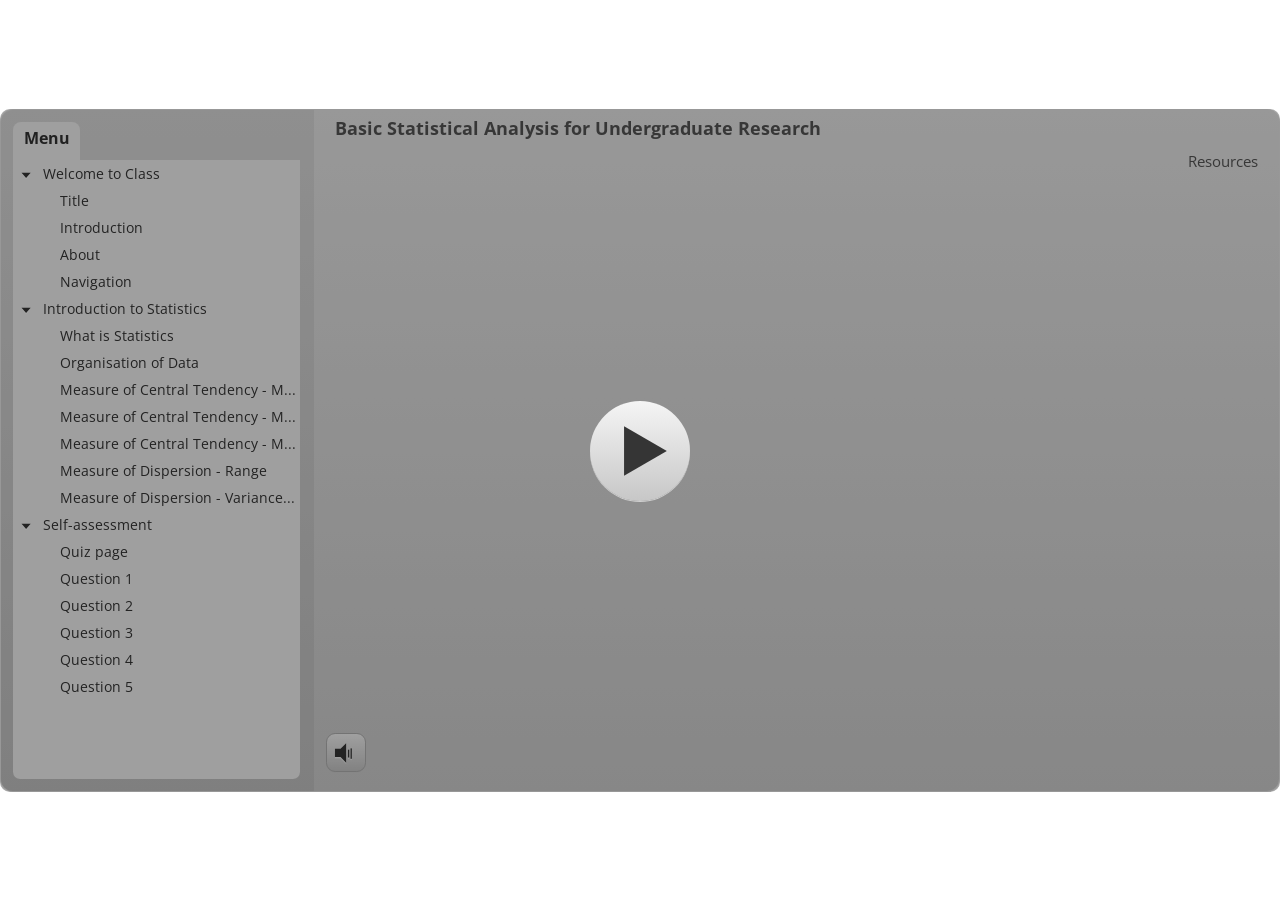
<file: index.html>
<!DOCTYPE html>
<html lang="en-US">
<head>
  <meta charset="utf-8">
  <!-- Created using Storyline 3 - http://www.articulate.com  -->
  <!-- version: 3.10.22406.0 -->
  <title>Basic Statistical Analysis for Undergraduate Research</title>
  <meta http-equiv="x-ua-compatible" content="IE=edge" />
  <meta name="viewport" content="width=device-width, initial-scale=1.0, user-scalable=no, shrink-to-fit=no, minimal-ui" />
  <meta name="apple-mobile-web-app-capable" content="yes" />
  <style>
    html, body { height: 100%; padding: 0; margin: 0 }
    #app { height: 100%; width: 100%; }
  </style>
  
  <script>window.THREE = { };</script>
</head>
<body style="background: #FFFFFF" class="cs-HTML theme-classic">
  <!-- 360 -->
  <script>!function(e){function n(e,i){return e.test(i)}function i(e){var i=e||navigator.userAgent,o=i.split("[FBAN");if(void 0!==o[1]&&(i=o[0]),this.apple={phone:n(t,i),ipod:n(d,i),tablet:!n(t,i)&&n(s,i),device:n(t,i)||n(d,i)||n(s,i)},this.amazon={phone:n(h,i),tablet:!n(h,i)&&n(a,i),device:n(h,i)||n(a,i)},this.android={phone:n(h,i)||n(b,i),tablet:!n(h,i)&&!n(b,i)&&(n(a,i)||n(r,i)),device:n(h,i)||n(a,i)||n(b,i)||n(r,i)},this.windows={phone:n(l,i),tablet:n(p,i),device:n(l,i)||n(p,i)},this.other={blackberry:n(f,i),blackberry10:n(u,i),opera:n(c,i),firefox:n(A,i),chrome:n(w,i),device:n(f,i)||n(u,i)||n(c,i)||n(A,i)||n(w,i)},this.seven_inch=n(v,i),this.any=this.apple.device||this.android.device||this.windows.device||this.other.device||this.seven_inch,this.phone=this.apple.phone||this.android.phone||this.windows.phone,this.tablet=this.apple.tablet||this.android.tablet||this.windows.tablet,"undefined"==typeof window)return this}function o(){var e=new i;return e.Class=i,e}var t=/iPhone/i,d=/iPod/i,s=/iPad/i,b=/(?=.*\bAndroid\b)(?=.*\bMobile\b)/i,r=/Android/i,h=/(?=.*\bAndroid\b)(?=.*\bSD4930UR\b)/i,a=/(?=.*\bAndroid\b)(?=.*\b(?:KFOT|KFTT|KFJWI|KFJWA|KFSOWI|KFTHWI|KFTHWA|KFAPWI|KFAPWA|KFARWI|KFASWI|KFSAWI|KFSAWA)\b)/i,l=/IEMobile/i,p=/(?=.*\bWindows\b)(?=.*\bARM\b)/i,f=/BlackBerry/i,u=/BB10/i,c=/Opera Mini/i,w=/(CriOS|Chrome)(?=.*\bMobile\b)/i,A=/(?=.*\bFirefox\b)(?=.*\bMobile\b)/i,v=new RegExp("(?:Nexus 7|BNTV250|Kindle Fire|Silk|GT-P1000)","i");"undefined"!=typeof module&&module.exports&&"undefined"==typeof window?module.exports=i:"undefined"!=typeof module&&module.exports&&"undefined"!=typeof window?module.exports=o():"function"==typeof define&&define.amd?define("isMobile",[],e.isMobile=o()):e.isMobile=o()}(this);
    window.isMobile.apple.tablet = window.isMobile.apple.tablet ||
      (navigator.platform === 'MacIntel' && navigator.maxTouchPoints > 1);
    window.isMobile.apple.device = window.isMobile.apple.device || window.isMobile.apple.tablet;
    window.isMobile.tablet = window.isMobile.tablet || window.isMobile.apple.tablet;
    window.isMobile.any = window.isMobile.any || window.isMobile.apple.tablet;
  </script>

  <div id="focus-sink" aria-hidden="true" tabIndex=-1"></div>

  <div id="preso"></div>
  <script>
    window.DS = {};
    window.globals = {
      DATA_PATH_BASE: '',
      HAS_FRAME: true,
      HAS_SLIDE: true,

      lmsPresent: false,
      tinCanPresent: false,
      cmi5Present: false,
      aoSupport: false,
      scale: 'show all',
      captureRc: false,
      browserSize: 'optimal',
      bgColor: '#FFFFFF',
      features: '',
      themeName: 'classic',
      preloaderColor: '#FFFFFF',
      suppressAnalytics: false,
      productChannel: 'perpetual',
      publishSource: 'storyline',
      aid: '',
      cid: 'ec2d8eb5-b5d3-43e5-b80c-8f13fcba9091',
      playerVersion: '3.10.22406.0',
      maxIosVideoElements: 5,

      
      parseParams: function(qs) {
        if (window.globals.parsedParams != null) {
          return window.globals.parsedParams;
        }
        qs = (qs || window.location.search.substr(1)).split('+').join(' ');
        var params = {},
            tokens,
            re = /[?&]?([^=]+)=([^&]*)/g;

        while (tokens = re.exec(qs)) {
          params[decodeURIComponent(tokens[1]).trim()] =
            decodeURIComponent(tokens[2]).trim();
        }
        window.globals.parsedParams = params;
        return params;
      }

    };

    (function() {

      var classTypes = [ 'desktop', 'mobile', 'phone', 'tablet' ];

      var addDeviceClasses = function(prefix, testObj) {
        var curr, i;
        for (i = 0; i < classTypes.length; i++) {
          curr = classTypes[i];
          if (testObj[curr]) {
            document.body.classList.add(prefix + curr);
          }
        }
      };

      var params = window.globals.parseParams(),
          isDevicePreview = params.devicepreview === '1',
          isPhoneOverride = params.deviceType === 'phone' || (isDevicePreview && params.phone == '1'),
          isTabletOverride = (params.deviceType === 'tablet' || isDevicePreview) && !isPhoneOverride,
          isMobileOverride = isPhoneOverride || isTabletOverride;

      var deviceView = {
        desktop: !window.isMobile.any && !isMobileOverride,
        mobile: window.isMobile.any || isMobileOverride,
        phone: isPhoneOverride || (window.isMobile.phone && !isTabletOverride),
        tablet: isTabletOverride || window.isMobile.tablet
      };

      window.globals.deviceView = deviceView;
      window.isMobile.desktop = !window.isMobile.any;
      window.isMobile.mobile = window.isMobile.any;

      addDeviceClasses('view-', deviceView);

    })();
  </script>
  
  <script src='story_content/user.js' type=text/javascript></script>
  <div class="slide-loader"></div>

  <script type="text/javascript">
    if (window.globals.deviceView.isMobile) { var doc = document, loader = doc.body.querySelector('.slide-loader'); [ 1, 2, 3 ].forEach(function(n) { var d = doc.createElement('div'); d.style.backgroundColor = window.globals.preloaderColor; d.classList.add('mobile-loader-dot'); d.classList.add('dot' + n); loader.appendChild(d); }); }
  </script>

  <div class="mobile-load-title-overlay" style="display: none">
    <div class="mobile-load-title">Basic Statistical Analysis for Undergraduate Research</div>
  </div>

  <div class="mobile-chrome-warning"></div>

  <script>
    
    if (window.autoSpider && window.vInterfaceObject) {
      document.querySelector('.mobile-load-title-overlay').style.display = 'none';
    }
  </script>

  

  <link rel="stylesheet" href="html5/data/css/output.min.css" data-noprefix />
</body>
<script src="html5/lib/scripts/ds-bootstrap.min.js"></script>
</html>
</file>
<file: html5/data/css/output.min.css>
@font-face {
  font-family: 'Open SansBold CharsBoldA15795FA';
  src: url('[data-uri]');
  font-style: normal;
  font-weight: normal;
}
@font-face {
  font-family: 'Open Sans Charset1_ 6Yl6DC31470';
  src: url('[data-uri]');
  font-style: normal;
  font-weight: normal;
}
@font-face {
  font-family: 'Arial Charset1_ 6JJsM3A7D0A2F87';
  src: url('[data-uri]');
  font-style: normal;
  font-weight: normal;
}
@font-face {
  font-family: 'Open SansItalic CItalic4F88DCAE';
  src: url('[data-uri]');
  font-style: normal;
  font-weight: normal;
}
@font-face {
  font-family: 'Lucida Sans Unicode Cha3C967373';
  src: url('[data-uri]');
  font-style: normal;
  font-weight: normal;
}
@font-face {
  font-family: 'Times New Roman CharsetB6053366';
  src: url('[data-uri]');
  font-style: normal;
  font-weight: normal;
}
@font-face {
  font-family: 'Open SansBold CharsBoldE47A47C6';
  src: url('[data-uri]');
  font-style: normal;
  font-weight: normal;
}
@font-face {
  font-family: 'Open Sans Charset0_v9TY33EDE6F2';
  src: url('[data-uri]');
  font-style: normal;
  font-weight: normal;
}
.cs-npnxnanbnsnfns00001100101 .cs-infopanel  {
  box-shadow: 0 1px 0 rgba(184, 184, 184, 1);
  background: rgba(255, 255, 255, 1);
}
.cs-npnxnanbnsnfns00001100101 .cs-infopanel .cs-link {
  color: rgba(124, 34, 128, 1);
}
.cs-npnxnanbnsnfns00001100101 .cs-infopanel .cs-link:hover {
  color: rgba(0, 0, 238, 1);
}
.cs-npnxnanbnsnfns00001100101 .cs-infopanel .cs-name {
  color: rgba(68, 68, 68, 1);
}
.cs-npnxnanbnsnfns00001100101 .cs-infopanel .cs-title {
  color: rgba(153, 153, 153, 1);
}
.cs-npnxnanbnsnfns00001100101 .cs-infopanelpopup  {
  box-shadow: 0 1px 0 rgba(184, 184, 184, 1);
  background: linear-gradient(180deg, rgba(233, 233, 233, 1) 0%, rgba(207, 207, 207, 1) 100%);
}
.cs-npnxnanbnsnfns00001100101 .cs-infopanelpopup .cs-link {
  color: rgba(124, 34, 128, 1);
}
.cs-npnxnanbnsnfns00001100101 .cs-infopanelpopup .cs-link:hover {
  color: rgba(0, 0, 238, 1);
}
.cs-npnxnanbnsnfns00001100101 .cs-infopanelpopup .cs-name {
  color: rgba(68, 68, 68, 1);
}
.cs-npnxnanbnsnfns00001100101 .cs-infopanelpopup .cs-bio {
  color: rgba(153, 153, 153, 1);
}
.cs-npnxnanbnsnfns00001100101 .cs-timer  {
  color: rgba(85, 85, 85, 1);
}
.cs-npnxnanbnsnfns00001100101 .cs-duration stop:first-child {
  stop-color: rgba(0, 215, 255, 1);
}
.cs-npnxnanbnsnfns00001100101 .cs-duration stop:last-child {
  stop-color: rgba(0, 171, 255, 1);
}
.cs-npnxnanbnsnfns00001100101 .cs-elapsed stop:first-child {
  stop-color: rgba(254, 227, 71, 1);
}
.cs-npnxnanbnsnfns00001100101 .cs-elapsed stop:last-child {
  stop-color: rgba(252, 204, 42, 1);
}
.cs-npnxnanbnsnfns00001100101 .cs-timer .cs-pie .cs-innerstroke {
  stroke: rgba(199, 199, 199, 1);
}
.cs-npnxnanbnsnfns00001100101 .cs-timer .cs-pie .cs-innerborder {
  stroke: rgba(255, 255, 255, 1);
}
.cs-npnxnanbnsnfns00001100101 .cs-window  {
  box-shadow: 0 8px 5px rgba(0, 0, 0, 0.2);
  border-color: rgba(234, 234, 234, 1);
  background: rgba(243, 243, 243, 1);
  color: rgba(85, 85, 85, 1);
}
.cs-npnxnanbnsnfns00001100101 .cs-window .cs-diva {
  border-color: rgba(247, 247, 247, 1);
}
.cs-npnxnanbnsnfns00001100101 .cs-window .cs-divb {
  border-color: rgba(211, 211, 211, 1);
}
.cs-npnxnanbnsnfns00001100101 .cs-editor .cs-editor-slide {
  color: rgba(85, 85, 85, 1);
}
.cs-npnxnanbnsnfns00001100101 .cs-editor .cs-editor-html {
  color: rgba(68, 68, 68, 1);
}
.cs-npnxnanbnsnfns00001100101 .cs-editor .cs-editor-button {
  text-shadow: 0 1px 0 rgba(240, 240, 240, 1);
  color: rgba(53, 53, 53, 1);
  border-color: rgba(177, 177, 177, 1);
  background: linear-gradient(180deg, rgba(245, 245, 245, 1) 0%, rgba(199, 199, 199, 1) 100%);
}
.cs-npnxnanbnsnfns00001100101 .cs-editor .cs-editor-button:hover {
  background: linear-gradient(180deg, rgba(242, 242, 242, 1) 0%, rgba(175, 175, 175, 1) 100%);
}
.cs-npnxnanbnsnfns00001100101 .cs-editor .cs-editor-button:active {
  background: linear-gradient(180deg, rgba(199, 199, 199, 1) 0%, rgba(244, 244, 244, 1) 100%);
}
.cs-npnxnanbnsnfns00001100101 .cs-listitem  {
  color: rgba(53, 53, 53, 1);
  border-color: rgba(223, 223, 223, 1);
}
.cs-npnxnanbnsnfns00001100101 .cs-listitem.cs-viewed {
  color: rgba(144, 144, 144, 1);
}
.cs-npnxnanbnsnfns00001100101 .cs-listitem.cs-selected {
  color: rgba(53, 53, 53, 1);
  background: rgba(192, 226, 241, 1);
}
.cs-npnxnanbnsnfns00001100101 .cs-listitem.cs-selected:hover {
  background: rgba(192, 226, 241, 1);
}
.cs-npnxnanbnsnfns00001100101 .cs-listitem.cs-selected.hover {
  background: rgba(192, 226, 241, 1);
}
.cs-npnxnanbnsnfns00001100101 .cs-listitem.cs-selected:focus {
  background: rgba(192, 226, 241, 1);
}
.cs-npnxnanbnsnfns00001100101 .cs-listitem .cs-icon-carrot {
  fill: rgba(53, 53, 53, 1);
}
.cs-npnxnanbnsnfns00001100101 .cs-listitem .cs-icon-carrot .cs-shadow {
  fill: rgba(255, 255, 255, 1);
}
.cs-npnxnanbnsnfns00001100101 .cs-listitem:hover {
  background: rgba(230, 230, 230, 1);
}
.cs-npnxnanbnsnfns00001100101 .cs-listitem.hover {
  background: rgba(230, 230, 230, 1);
}
.cs-npnxnanbnsnfns00001100101 .cs-listitem:focus {
  background: rgba(230, 230, 230, 1);
}
.cs-npnxnanbnsnfns00001100101 .cs-glossary  {
  color: rgba(53, 53, 53, 1);
}
.cs-npnxnanbnsnfns00001100101 .cs-glossary .cs-scrolling-panel {
  background: rgba(231, 231, 231, 1);
}
.cs-npnxnanbnsnfns00001100101 .cs-glossary .cs-term.cs-selected .cs-choice-list-trigger {
  color: rgba(53, 53, 53, 1);
  background: rgba(192, 226, 241, 1);
}
.cs-npnxnanbnsnfns00001100101 .cs-glossary .cs-term.cs-selected .cs-choice-list-trigger:focus {
  color: rgba(53, 53, 53, 1);
  background: rgba(192, 226, 241, 1);
}
.cs-npnxnanbnsnfns00001100101 .cs-glossary .cs-term:hover .cs-choice-list-trigger {
  background: rgba(230, 230, 230, 1);
}
.cs-npnxnanbnsnfns00001100101 .cs-glossary .cs-term.hover .cs-choice-list-trigger {
  background: rgba(230, 230, 230, 1);
}
.cs-npnxnanbnsnfns00001100101 .cs-glossary .cs-term .cs-choice-list-trigger:focus {
  background: rgba(230, 230, 230, 1);
}
.cs-npnxnanbnsnfns00001100101 .cs-glossary .cs-diva {
  border-color: rgba(226, 226, 226, 1);
}
.cs-npnxnanbnsnfns00001100101 .cs-glossary .cs-divb {
  border-color: rgba(226, 226, 226, 1);
}
.cs-npnxnanbnsnfns00001100101 .cs-glossary .cs-divc {
  border-color: rgba(250, 250, 250, 1);
}
.cs-npnxnanbnsnfns00001100101 .cs-glossary .cs-heading {
  color: rgba(68, 68, 68, 1);
}
.cs-npnxnanbnsnfns00001100101 .cs-resource .cs-separator {
  border-color: rgba(224, 224, 224, 1);
}
.cs-npnxnanbnsnfns00001100101 .cs-outline  {
  color: rgba(68, 68, 68, 1);
}
.cs-npnxnanbnsnfns00001100101 .cs-outline .cs-diva {
  border-color: rgba(198, 198, 198, 1);
}
.cs-npnxnanbnsnfns00001100101 .cs-outline .cs-divb {
  border-color: rgba(249, 249, 249, 1);
}
.cs-npnxnanbnsnfns00001100101 .cs-outline .cs-divc {
  border-color: rgba(225, 225, 225, 1);
}
.cs-npnxnanbnsnfns00001100101 .cs-outline .cs-search-filter:hover {
  color: rgba(0, 0, 238, 1);
}
.cs-npnxnanbnsnfns00001100101 .cs-outline .cs-search-filter.hover {
  color: rgba(0, 0, 238, 1);
}
.cs-npnxnanbnsnfns00001100101 .cs-transcript  {
  color: rgba(68, 68, 68, 1);
}
.cs-npnxnanbnsnfns00001100101 .cs-transcript .cs-div {
  border-color: rgba(225, 225, 225, 1);
}
.cs-npnxnanbnsnfns00001100101 .cs-tabs:not(.topmenu-item) {
  color: rgba(85, 85, 85, 1);
}
.cs-npnxnanbnsnfns00001100101 .cs-tabs .cs-inner-button:not(.topmenu-item) {
  text-shadow: 0 1px 0 rgba(240, 240, 240, 1);
}
.cs-npnxnanbnsnfns00001100101 .cs-tabs:hover:not(.topmenu-item) {
  color: rgba(51, 51, 51, 1);
}
.cs-npnxnanbnsnfns00001100101 .cs-tabs.cs-selected {
  background: rgba(243, 243, 243, 1);
  color: rgba(51, 51, 51, 1);
}
.cs-npnxnanbnsnfns00001100101 .cs-seekcontrol  {
  background: linear-gradient(180deg, rgba(245, 245, 245, 1) 0%, rgba(199, 199, 199, 1) 100%);
  border-color: rgba(177, 177, 177, 1);
}
.cs-npnxnanbnsnfns00001100101 .cs-seekcontrol .cs-button:hover .cs-icon {
  fill: rgba(85, 85, 85, 1);
}
.cs-npnxnanbnsnfns00001100101 .cs-seekcontrol .cs-button.hover .cs-icon {
  fill: rgba(85, 85, 85, 1);
}
.cs-npnxnanbnsnfns00001100101 .cs-seekcontrol .cs-button .cs-icon-shadow {
  fill: rgba(240, 240, 240, 1);
}
.cs-npnxnanbnsnfns00001100101 .cs-seekcontrol .cs-button .cs-icon {
  fill: rgba(45, 45, 45, 1);
}
.cs-npnxnanbnsnfns00001100101 .cs-seekcontrol .cs-seek .cs-fill {
  background: rgba(255, 255, 255, 1);
}
.cs-npnxnanbnsnfns00001100101 .cs-seekcontrol .cs-seek {
  background: rgba(231, 231, 231, 1);
  border-color: rgba(184, 184, 184, 1);
}
.cs-npnxnanbnsnfns00001100101 .cs-searchinput .cs-input {
  color: rgba(138, 138, 138, 1);
  border-color: rgba(173, 173, 173, 1);
  background: rgba(223, 223, 223, 1);
}
.cs-npnxnanbnsnfns00001100101 .cs-searchinput .cs-input:focus {
  color: rgba(51, 51, 51, 1);
  background: rgba(250, 250, 250, 1);
}
.cs-npnxnanbnsnfns00001100101 .cs-searchinput .cs-input:hover {
  box-shadow: inset 0 0 1px 0 rgba(107, 248, 255, 1);
}
.cs-npnxnanbnsnfns00001100101 .cs-searchinput .cs-input.hover {
  box-shadow: inset 0 0 1px 0 rgba(107, 248, 255, 1);
}
.cs-npnxnanbnsnfns00001100101 .cs-searchinput .cs-button .cs-icon {
  fill: rgba(138, 138, 138, 1);
}
.cs-npnxnanbnsnfns00001100101 .cs-searchinput .cs-button:hover {
  fill: linear-gradient(180deg, rgba(245, 245, 245, 1) 0%, rgba(199, 199, 199, 1) 100%);
}
.cs-npnxnanbnsnfns00001100101 .cs-searchinput .cs-button.hover {
  fill: linear-gradient(180deg, rgba(245, 245, 245, 1) 0%, rgba(199, 199, 199, 1) 100%);
}
.cs-npnxnanbnsnfns00001100101 .cs-menu  {
  box-shadow: 0 1px 0 rgba(184, 184, 184, 1);
  background: rgba(243, 243, 243, 1);
}
.cs-npnxnanbnsnfns00001100101 .cs-topmenu-item.active .cs-tab {
  background: rgba(243, 243, 243, 1);
}
.cs-npnxnanbnsnfns00001100101 .cs-logo  {
  box-shadow: 0 1px 0 rgba(184, 184, 184, 1);
  background: rgba(255, 255, 255, 1);
}
.cs-npnxnanbnsnfns00001100101 .cs-checkbox  {
  color: rgba(68, 68, 68, 1);
}
.cs-npnxnanbnsnfns00001100101 .cs-checkbox:hover {
  border-color: rgba(107, 248, 255, 1);
}
.cs-npnxnanbnsnfns00001100101 .cs-checkbox.hover {
  border-color: rgba(107, 248, 255, 1);
}
.cs-npnxnanbnsnfns00001100101 .cs-checkbox .cs-box {
  color: rgba(255, 255, 255, 1);
  border-color: rgba(184, 184, 184, 1);
}
.cs-npnxnanbnsnfns00001100101 .cs-checkbox .cs-box:checked::after {
  color: rgba(51, 204, 0, 1);
}
.cs-npnxnanbnsnfns00001100101 .cs-button  {
  text-shadow: 0 1px 0 rgba(240, 240, 240, 1);
  color: rgba(53, 53, 53, 1);
  border-color: rgba(177, 177, 177, 1);
  background: linear-gradient(180deg, rgba(245, 245, 245, 1) 0%, rgba(199, 199, 199, 1) 100%);
  box-shadow: 0 1px 0 rgba(207, 207, 207, 1);
}
.cs-npnxnanbnsnfns00001100101 .cs-button .cs-icon {
  fill: rgba(53, 53, 53, 1);
}
.cs-npnxnanbnsnfns00001100101 .cs-button .cs-icon-shadow {
  fill: rgba(240, 240, 240, 1);
}
.cs-npnxnanbnsnfns00001100101 .cs-button:hover {
  background: linear-gradient(180deg, rgba(242, 242, 242, 1) 0%, rgba(175, 175, 175, 1) 100%);
}
.cs-npnxnanbnsnfns00001100101 .cs-button.hover {
  background: linear-gradient(180deg, rgba(242, 242, 242, 1) 0%, rgba(175, 175, 175, 1) 100%);
}
.cs-npnxnanbnsnfns00001100101 .cs-button:active {
  background: linear-gradient(180deg, rgba(199, 199, 199, 1) 0%, rgba(244, 244, 244, 1) 100%);
}
.cs-npnxnanbnsnfns00001100101 .cs-button.cs-disabled:hover {
  background: linear-gradient(180deg, rgba(245, 245, 245, 1) 0%, rgba(199, 199, 199, 1) 100%);
}
.cs-npnxnanbnsnfns00001100101 .cs-button.cs-disabled.hover {
  background: linear-gradient(180deg, rgba(245, 245, 245, 1) 0%, rgba(199, 199, 199, 1) 100%);
}
.cs-npnxnanbnsnfns00001100101 .cs-button.cs-disabled:active {
  background: linear-gradient(180deg, rgba(245, 245, 245, 1) 0%, rgba(199, 199, 199, 1) 100%);
}
.cs-npnxnanbnsnfns00001100101 .cs-button.cs-volume:hover {
  background: linear-gradient(180deg, rgba(245, 245, 245, 1) 0%, rgba(199, 199, 199, 1) 100%);
}
.cs-npnxnanbnsnfns00001100101 .cs-button.cs-volume.hover {
  background: linear-gradient(180deg, rgba(245, 245, 245, 1) 0%, rgba(199, 199, 199, 1) 100%);
}
.cs-npnxnanbnsnfns00001100101 .cs-button.cs-volume:active {
  background: linear-gradient(180deg, rgba(245, 245, 245, 1) 0%, rgba(199, 199, 199, 1) 100%);
}
.cs-npnxnanbnsnfns00001100101.cs-base  {
  color: rgba(85, 85, 85, 1);
  border-color: rgba(233, 233, 233, 1);
  background: linear-gradient(180deg, rgba(233, 233, 233, 1) 0%, rgba(207, 207, 207, 1) 100%);
}
.cs-npnxnanbnsnfns00001100101.cs-base .cs-separator .cs-diva {
  background: rgba(211, 211, 211, 1);
}
.cs-npnxnanbnsnfns00001100101.cs-base .cs-separator .cs-divb {
  background: rgba(247, 247, 247, 1);
}
.cs-npnxnanbnsnfns00001100101.cs-base .cs-topmenu-item.active .cs-tab {
  border-color: rgba(211, 211, 211, 1);
}
.cs-npnxnanbnsnfns00001100101.cs-base .cs-topmenu-item.active .cs-panel {
  border-color: rgba(211, 211, 211, 1);
}
.cs-npnxnanbnsnfns00001100101.cs-base .cs-left {
  background: linear-gradient(180deg, rgba(219, 219, 219, 1) 0%, rgba(195, 195, 195, 1) 100%);
}
.cs-npnxnanbnsnfns00001100101.cs-base .cs-area-primary .cs-slide-container {
  background: linear-gradient(180deg, rgba(233, 233, 233, 1) 0%, rgba(207, 207, 207, 1) 100%);
}
.cs-npnxnanbnsnfns00001100101 .cs-volume::-moz-range-thumb {
  border-color: rgba(165, 165, 165, 1);
  box-shadow: inset 0 0 1px 0 rgba(212, 212, 212, 1);
  background: rgba(200, 200, 200, 1);
}
.cs-npnxnanbnsnfns00001100101 .cs-volume::-ms-thumb {
  border-color: rgba(165, 165, 165, 1);
  box-shadow: inset 0 0 1px 0 rgba(212, 212, 212, 1);
  background: rgba(200, 200, 200, 1);
}
.cs-npnxnanbnsnfns00001100101 .cs-volume::-webkit-slider-thumb {
  border-color: rgba(165, 165, 165, 1);
  box-shadow: inset 0 0 1px 0 rgba(212, 212, 212, 1);
  background: rgba(200, 200, 200, 1);
}
.cs-npnxnanbnsnfns00001100101 .cs-volume::-moz-range-track {
  border-color: rgba(242, 242, 242, 1);
  background: linear-gradient(180deg, rgba(188, 188, 188, 1) 0%, rgba(188, 188, 188, 1) 50.196%, rgba(195, 195, 195, 1) 100%);
}
.cs-npnxnanbnsnfns00001100101 .cs-volume::-ms-track {
  border-color: rgba(242, 242, 242, 1);
  background: linear-gradient(180deg, rgba(188, 188, 188, 1) 0%, rgba(188, 188, 188, 1) 50.196%, rgba(195, 195, 195, 1) 100%);
}
.cs-npnxnanbnsnfns00001100101 .cs-volume::-webkit-slider-runnable-track {
  border-color: rgba(242, 242, 242, 1);
  background: linear-gradient(180deg, rgba(188, 188, 188, 1) 0%, rgba(188, 188, 188, 1) 50.196%, rgba(195, 195, 195, 1) 100%);
}
body.show-focus .tab-focus-box {
  border-color: rgba(255, 255, 0, 1);
}
.skipnav {
  border-color: rgba(255, 255, 0, 1);
}
.fn-npnxnanbsnfns10111100101 {
  font-family: 'Open SansD6FFC9F9';
  -webkit-font-variant-ligatures: no-common-ligatures;
  font-variant-ligatures: no-common-ligatures;
}
.fn-pxabnsnfns10111100101 {
  font-family: 'Open SansD6FFC9F9';
  -webkit-font-variant-ligatures: no-common-ligatures;
  font-variant-ligatures: no-common-ligatures;
}
.fn-npxnabnsnfns10111100101 {
  font-family: 'Open SansD6FFC9F9';
  -webkit-font-variant-ligatures: no-common-ligatures;
  font-variant-ligatures: no-common-ligatures;
}
.fn-npnxnanbnsnfns10111100101 {
  font-family: 'Open SansD6FFC9F9';
  -webkit-font-variant-ligatures: no-common-ligatures;
  font-variant-ligatures: no-common-ligatures;
}
.fn-pxabnsnfns10111100100 {
  font-family: 'Open SansD6FFC9F9';
  -webkit-font-variant-ligatures: no-common-ligatures;
  font-variant-ligatures: no-common-ligatures;
}
.fn-npnxabnsnfns10111000101 {
  font-family: 'Open SansD6FFC9F9';
  -webkit-font-variant-ligatures: no-common-ligatures;
  font-variant-ligatures: no-common-ligatures;
}
.fn-npnxnanbnsnfns00001100101 {
  font-family: 'Open SansD6FFC9F9';
  -webkit-font-variant-ligatures: no-common-ligatures;
  font-variant-ligatures: no-common-ligatures;
}
.fn-npnxabnsnfns00001100101 {
  font-family: 'Open SansD6FFC9F9';
  -webkit-font-variant-ligatures: no-common-ligatures;
  font-variant-ligatures: no-common-ligatures;
}
.fn-npnxnabnsnfns00001100101 {
  font-family: 'Open SansD6FFC9F9';
  -webkit-font-variant-ligatures: no-common-ligatures;
  font-variant-ligatures: no-common-ligatures;
}
.fn-pxabnsnfns00001100101 {
  font-family: 'Open SansD6FFC9F9';
  -webkit-font-variant-ligatures: no-common-ligatures;
  font-variant-ligatures: no-common-ligatures;
}
@font-face {
  font-family: 'Open SansD6FFC9F9';
  src: url('[data-uri]');
  font-style: normal;
  font-weight: bold;
}
@font-face {
  font-family: 'Open SansD6FFC9F9';
  src: url('[data-uri]');
  font-style: normal;
  font-weight: normal;
}
.cs-InvalidPromptSlide .cs-5pPmCTXs4OL-InvalidPromptSlide-btn0 {
  color: rgba(53, 53, 53, 1);
  border-color: rgba(177, 177, 177, 1);
  background: linear-gradient(180deg, rgba(245, 245, 245, 1) 0%, rgba(199, 199, 199, 1) 100%);
  text-shadow: 0 1px 0 rgba(240, 240, 240, 1);
}
.cs-InvalidPromptSlide .cs-5pPmCTXs4OL-InvalidPromptSlide-btn0 .cs-html {
  color: rgba(68, 68, 68, 1);
}
.cs-InvalidPromptSlide .cs-5pPmCTXs4OL-InvalidPromptSlide-btn0 .cs-slide {
  border-color: rgba(85, 85, 85, 1);
}
.cs-InvalidPromptSlide .cs-5pPmCTXs4OL-InvalidPromptSlide-btn0:hover {
  background: linear-gradient(180deg, rgba(242, 242, 242, 1) 0%, rgba(175, 175, 175, 1) 100%);
}
.cs-InvalidPromptSlide .cs-5pPmCTXs4OL-InvalidPromptSlide-btn0:active {
  background: linear-gradient(180deg, rgba(199, 199, 199, 1) 0%, rgba(244, 244, 244, 1) 100%);
}
.cs-PrintPromptSlide .cs-5pPmCTXs4OL-PrintPromptSlide-btn0 {
  color: rgba(53, 53, 53, 1);
  border-color: rgba(177, 177, 177, 1);
  background: linear-gradient(180deg, rgba(245, 245, 245, 1) 0%, rgba(199, 199, 199, 1) 100%);
  text-shadow: 0 1px 0 rgba(240, 240, 240, 1);
}
.cs-PrintPromptSlide .cs-5pPmCTXs4OL-PrintPromptSlide-btn0 .cs-html {
  color: rgba(68, 68, 68, 1);
}
.cs-PrintPromptSlide .cs-5pPmCTXs4OL-PrintPromptSlide-btn0 .cs-slide {
  border-color: rgba(85, 85, 85, 1);
}
.cs-PrintPromptSlide .cs-5pPmCTXs4OL-PrintPromptSlide-btn0:hover {
  background: linear-gradient(180deg, rgba(242, 242, 242, 1) 0%, rgba(175, 175, 175, 1) 100%);
}
.cs-PrintPromptSlide .cs-5pPmCTXs4OL-PrintPromptSlide-btn0:active {
  background: linear-gradient(180deg, rgba(199, 199, 199, 1) 0%, rgba(244, 244, 244, 1) 100%);
}
.cs-ScrollPromptSlide .cs-5pPmCTXs4OL-ScrollPromptSlide-btn0 {
  color: rgba(53, 53, 53, 1);
  border-color: rgba(177, 177, 177, 1);
  background: linear-gradient(180deg, rgba(245, 245, 245, 1) 0%, rgba(199, 199, 199, 1) 100%);
  text-shadow: 0 1px 0 rgba(240, 240, 240, 1);
}
.cs-ScrollPromptSlide .cs-5pPmCTXs4OL-ScrollPromptSlide-btn0 .cs-html {
  color: rgba(68, 68, 68, 1);
}
.cs-ScrollPromptSlide .cs-5pPmCTXs4OL-ScrollPromptSlide-btn0 .cs-slide {
  border-color: rgba(85, 85, 85, 1);
}
.cs-ScrollPromptSlide .cs-5pPmCTXs4OL-ScrollPromptSlide-btn0:hover {
  background: linear-gradient(180deg, rgba(242, 242, 242, 1) 0%, rgba(175, 175, 175, 1) 100%);
}
.cs-ScrollPromptSlide .cs-5pPmCTXs4OL-ScrollPromptSlide-btn0:active {
  background: linear-gradient(180deg, rgba(199, 199, 199, 1) 0%, rgba(244, 244, 244, 1) 100%);
}
.cs-ResumePromptSlide .cs-5pPmCTXs4OL-ResumePromptSlide-btn0 {
  color: rgba(53, 53, 53, 1);
  border-color: rgba(177, 177, 177, 1);
  background: linear-gradient(180deg, rgba(245, 245, 245, 1) 0%, rgba(199, 199, 199, 1) 100%);
  text-shadow: 0 1px 0 rgba(240, 240, 240, 1);
}
.cs-ResumePromptSlide .cs-5pPmCTXs4OL-ResumePromptSlide-btn0 .cs-html {
  color: rgba(68, 68, 68, 1);
}
.cs-ResumePromptSlide .cs-5pPmCTXs4OL-ResumePromptSlide-btn0 .cs-slide {
  border-color: rgba(85, 85, 85, 1);
}
.cs-ResumePromptSlide .cs-5pPmCTXs4OL-ResumePromptSlide-btn0:hover {
  background: linear-gradient(180deg, rgba(242, 242, 242, 1) 0%, rgba(175, 175, 175, 1) 100%);
}
.cs-ResumePromptSlide .cs-5pPmCTXs4OL-ResumePromptSlide-btn0:active {
  background: linear-gradient(180deg, rgba(199, 199, 199, 1) 0%, rgba(244, 244, 244, 1) 100%);
}
.cs-ResumePromptSlide .cs-5pPmCTXs4OL-ResumePromptSlide-btn1 {
  color: rgba(53, 53, 53, 1);
  border-color: rgba(177, 177, 177, 1);
  background: linear-gradient(180deg, rgba(245, 245, 245, 1) 0%, rgba(199, 199, 199, 1) 100%);
  text-shadow: 0 1px 0 rgba(240, 240, 240, 1);
}
.cs-ResumePromptSlide .cs-5pPmCTXs4OL-ResumePromptSlide-btn1 .cs-html {
  color: rgba(68, 68, 68, 1);
}
.cs-ResumePromptSlide .cs-5pPmCTXs4OL-ResumePromptSlide-btn1 .cs-slide {
  border-color: rgba(85, 85, 85, 1);
}
.cs-ResumePromptSlide .cs-5pPmCTXs4OL-ResumePromptSlide-btn1:hover {
  background: linear-gradient(180deg, rgba(242, 242, 242, 1) 0%, rgba(175, 175, 175, 1) 100%);
}
.cs-ResumePromptSlide .cs-5pPmCTXs4OL-ResumePromptSlide-btn1:active {
  background: linear-gradient(180deg, rgba(199, 199, 199, 1) 0%, rgba(244, 244, 244, 1) 100%);
}
.cs-ExternalInterfaceErrorSlide .cs-buttonOK {
  color: rgba(53, 53, 53, 1);
  border-color: rgba(177, 177, 177, 1);
  background: linear-gradient(180deg, rgba(245, 245, 245, 1) 0%, rgba(199, 199, 199, 1) 100%);
  text-shadow: 0 1px 0 rgba(240, 240, 240, 1);
}
.cs-ExternalInterfaceErrorSlide .cs-buttonOK .cs-html {
  color: rgba(68, 68, 68, 1);
}
.cs-ExternalInterfaceErrorSlide .cs-buttonOK .cs-slide {
  border-color: rgba(85, 85, 85, 1);
}
.cs-ExternalInterfaceErrorSlide .cs-buttonOK:hover {
  background: linear-gradient(180deg, rgba(242, 242, 242, 1) 0%, rgba(175, 175, 175, 1) 100%);
}
.cs-ExternalInterfaceErrorSlide .cs-buttonOK:active {
  background: linear-gradient(180deg, rgba(199, 199, 199, 1) 0%, rgba(244, 244, 244, 1) 100%);
}
</file>
